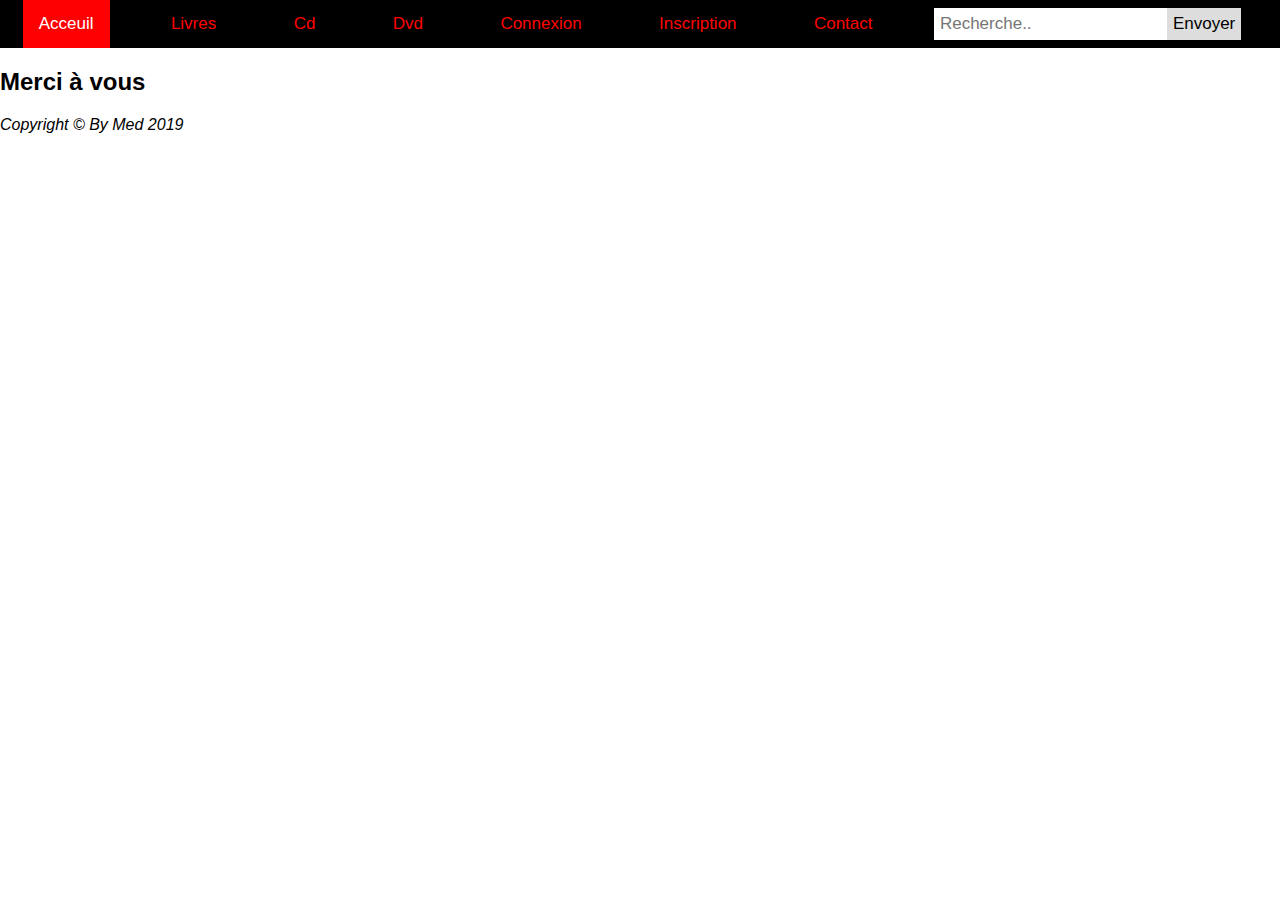
<file: Projet_Mediatheque_Evaluation/index.html>
<!DOCTYPE html>
<!--
To change this license header, choose License Headers in Project Properties.
To change this template file, choose Tools | Templates
and open the template in the editor.
-->
<html lang="en">
    <head>
        <meta charset="UTF-8">
        <meta name="viewport" content="width=device-width, initial-scale=1.0">
        <link rel="icon" href="images/IrProfile.ico">
        <link rel="stylesheet" href="style.css" >
     
        <title>Futur Mediatheque</title>
        <style>
        </style>
    </head>
    <body>

        <!-- Header Area -->
        <header>
            <div id="top" class="header">
                <div class="topnav">
                    <a class="active" href="#accueil">Acceuil</a>
                    <a href="#livres">Livres</a>
                    <a href="#cd">Cd</a>
                    <a href="#dvd">Dvd</a>
                    <a href="#connexion">Connexion</a>
                    <a href="#inscription">Inscription</a>
                    <a href="#contact">Contact</a>

                    <div class="search-container">
                        <form action="/action_page.php">
                            <input type="text" placeholder="Recherche.." name="search">
                            <button type="submit">Envoyer</button>
                        </form>
                    </div>
                </div>
            </div>  
        </header>
        <!-- /Header Area -->



        <main>
            <div>




            </div>



        </main>


        <!-- Navigation -->

        <!-- /Navigation -->





        <!-- About -->

        <!-- /About -->





        <!-- Services -->

        <!-- /Services -->





        <!-- Contact -->

        <!-- /Contact -->



        <!-- Footer -->

        <footer>
            <div class="container">
                <div class="contact">

                    <h2>Merci à vous</h2>
                    <em>Copyright &copy; By Med 2019</em>
                </div>
            </div>

        </footer>
        <!-- /Footer -->

    </body>
</html>


<!-- premiere nav bar-->
<!--<ul>
  <li><a class="active" href="#home">Acceuil</a></li>
  <li><a href="#news">Livres</a></li>
  <li><a href="#contact">CD</a></li>
  <li><a href="#about">DVD</a></li>
  <div class="search-container">
    <form action="/action_page.php">
      <input type="text" placeholder="Search.." name="search">
      <button type="submit">Submit</button>
    </form>
  </div>
  </ul>-->
</file>
<file: Projet_Mediatheque_Evaluation/style.css>
/*
To change this license header, choose License Headers in Project Properties.
To change this template file, choose Tools | Templates
and open the template in the editor.
*/
/* 
    Created on : 1 avr. 2019, 14:27:30
    Author     : mehdi
*/

* {box-sizing: border-box;}

body {
  margin: 0;
  font-family: Arial, Helvetica, sans-serif;
}

.topnav {
  overflow: hidden;
  background-color: black;
  display: flex;
  justify-content: space-around;
}

.topnav a {
  float: left;
  display: block;
  color: red;
  text-align: center;
  padding: 14px 16px;
  text-decoration: none;
  font-size: 17px;

}

.topnav a:hover {
  background-color: #ddd;
  color: black;
}

.topnav a.active {
  background-color: red;
  color: white;
}

.topnav .search-container {
  float: right;
}

.topnav input[type=text] {
  padding: 6px;
  margin-top: 8px;
  font-size: 17px;
  border: none;
}

.topnav .search-container button {
  float: right;
  padding: 6px;
  margin-top: 8px;
  margin-right: 16px;
  background: #ddd;
  font-size: 17px;
  border: none;
  cursor: pointer;
}

.topnav .search-container button:hover {
  background: #ccc;
}

@media screen and (max-width: 600px) {
  .topnav .search-container {
    float: none;
  }
  .topnav a, .topnav input[type=text], .topnav .search-container button {
    float: none;
    display: block;
    text-align: left;
    width: 100%;
    margin: 0;
    padding: 14px;
  }
  .topnav input[type=text] {
    border: 1px solid #ccc;  
  }
}





/*ul {
  list-style-type: none;
  margin: 0;
  padding: 0;
  overflow: hidden;
  background-color: #333;
  display: flex;
  justify-content: space-around;
}

li {
  float: left;
}

li a {
  display: block;
  color: white;
  text-align: center;
  padding: 14px 16px;
  text-decoration: none;
}

li a:hover {
  background-color: #111;
}*/

.container {

}

.row {

}

.header {
    background-color: red;
}

.contact {

}
</file>
